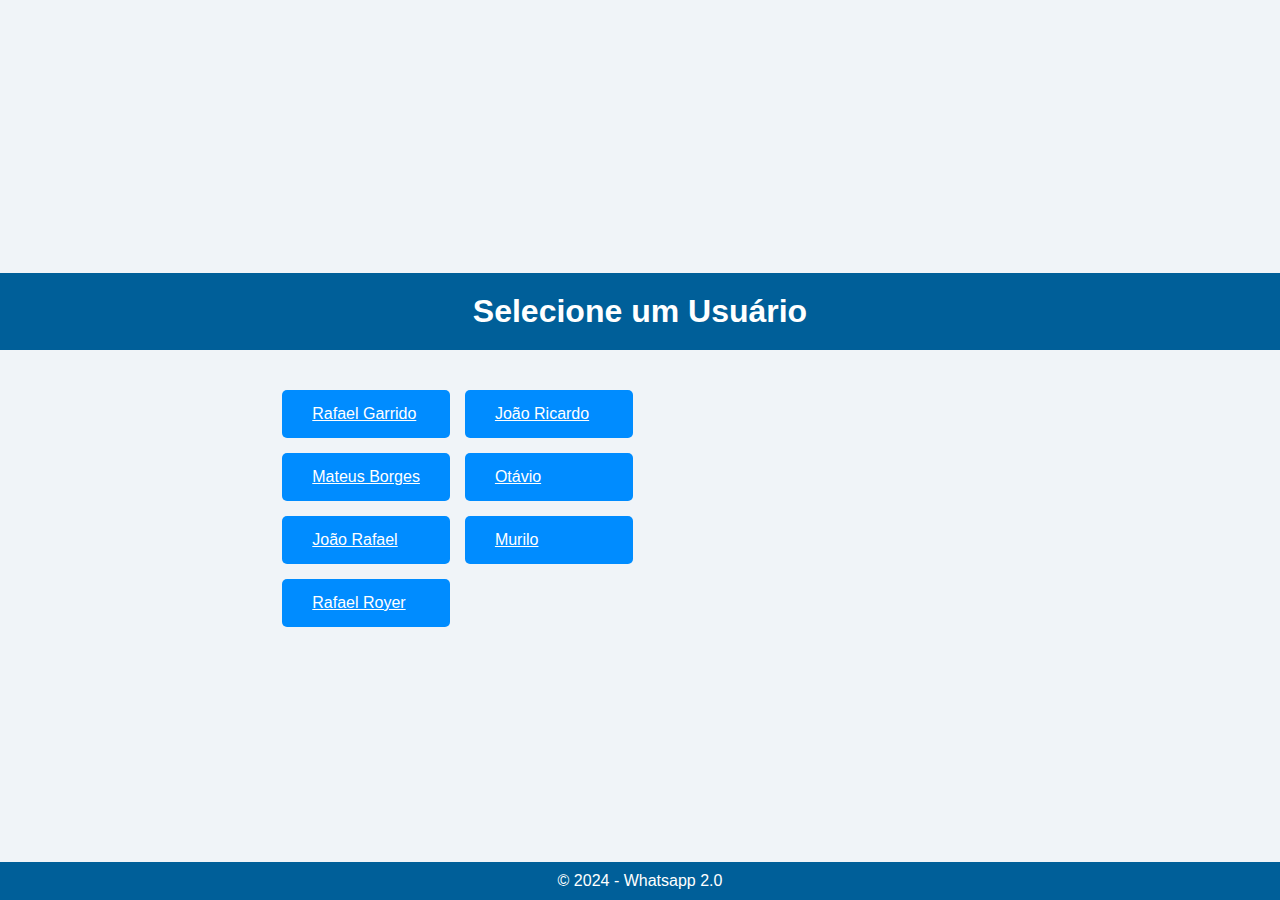
<file: index.html>
<!DOCTYPE html>
<html lang="pt-br">
<head>
  <meta charset="UTF-8">
  <meta name="viewport" content="width=device-width, initial-scale=1.0">
  <title>Whatsapp 2.0</title>
  <link rel="stylesheet" href="style.css">
  <link rel="shortcut icon" href="whatsapp.png">
</head>
<body>
   
  <header>
    <h1>Selecione um Usuário</h1>
  </header>

  <main>
    <div class="user-list">
        <div class="user-list">
            <a href="rafael-garrido.html" class="user-btn">Rafael Garrido</a>
            <a href="joao-ricardo.html" class="user-btn">João Ricardo</a>
            <a href="mateus-borges.html" class="user-btn">Mateus Borges</a>
            <a href="otavio.html" class="user-btn">Otávio</a>
            <a href="joao-rafael.html" class="user-btn">João Rafael</a>
            <a href="murilo.html" class="user-btn">Murilo </a>
            <a href="rafael-royer.html" class="user-btn">Rafael Royer</a>
          </div>
    </div>
  </main>

  <footer>
    <p>© 2024 - Whatsapp 2.0</p>
  </footer>
</body>
</html>
</file>
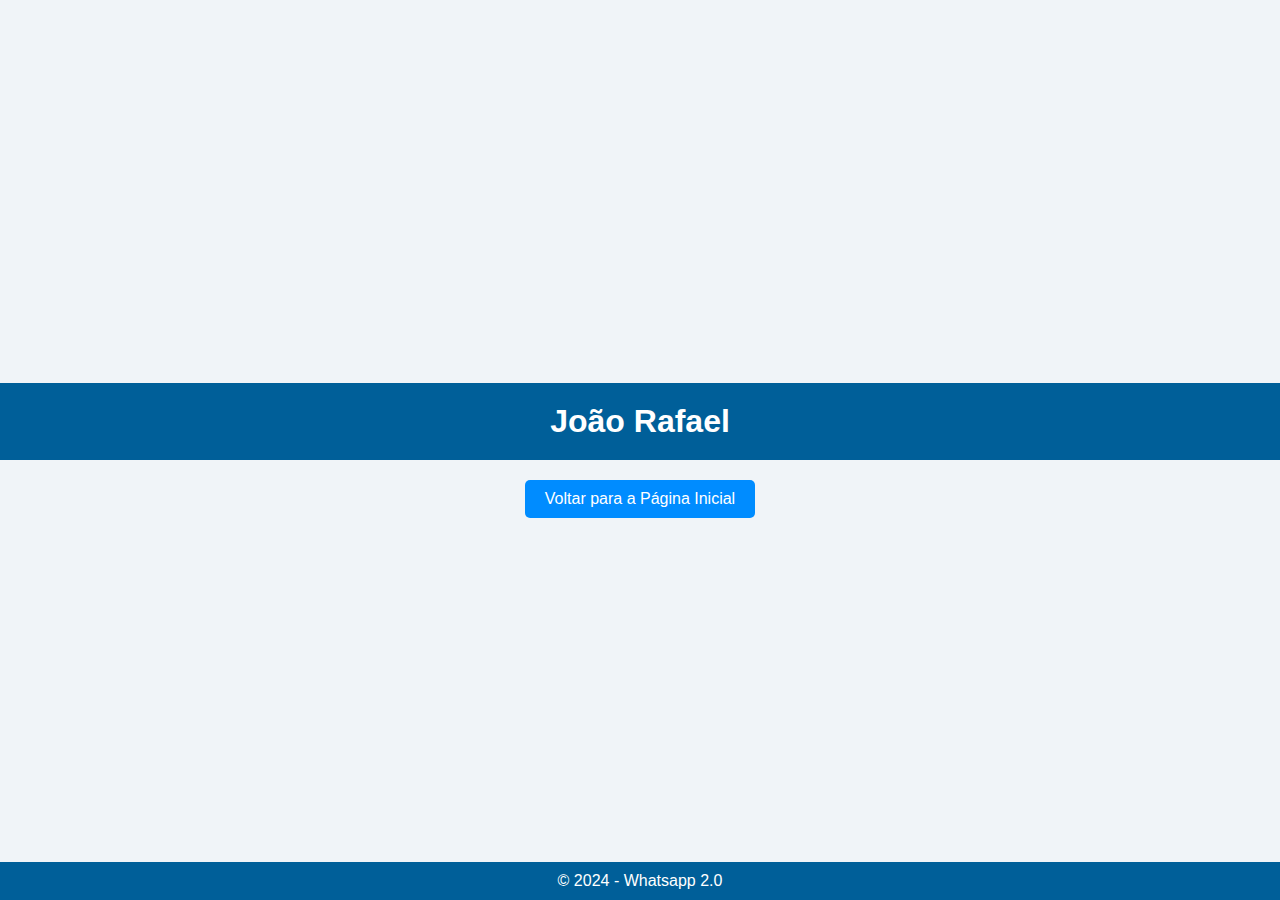
<file: joao-rafael.html>
<!DOCTYPE html>
<html lang="pt-br">
<head>
  <meta charset="UTF-8">
  <meta name="viewport" content="width=device-width, initial-scale=1.0">
  <title>João Rafael </title>
  <link rel="stylesheet" href="style.css">
  <link rel="icon" href="whatsapp.png" type="image/png">
</head>
<body>
  

  <header>
    <h1>João Rafael</h1>
  </header>

  <main>
    
    
    
    <a href="index.html" class="back-btn">Voltar para a Página Inicial</a>
  </main>

  <footer>
    <p>© 2024 - Whatsapp 2.0</p>
  </footer>
</body>
</html>
</file>
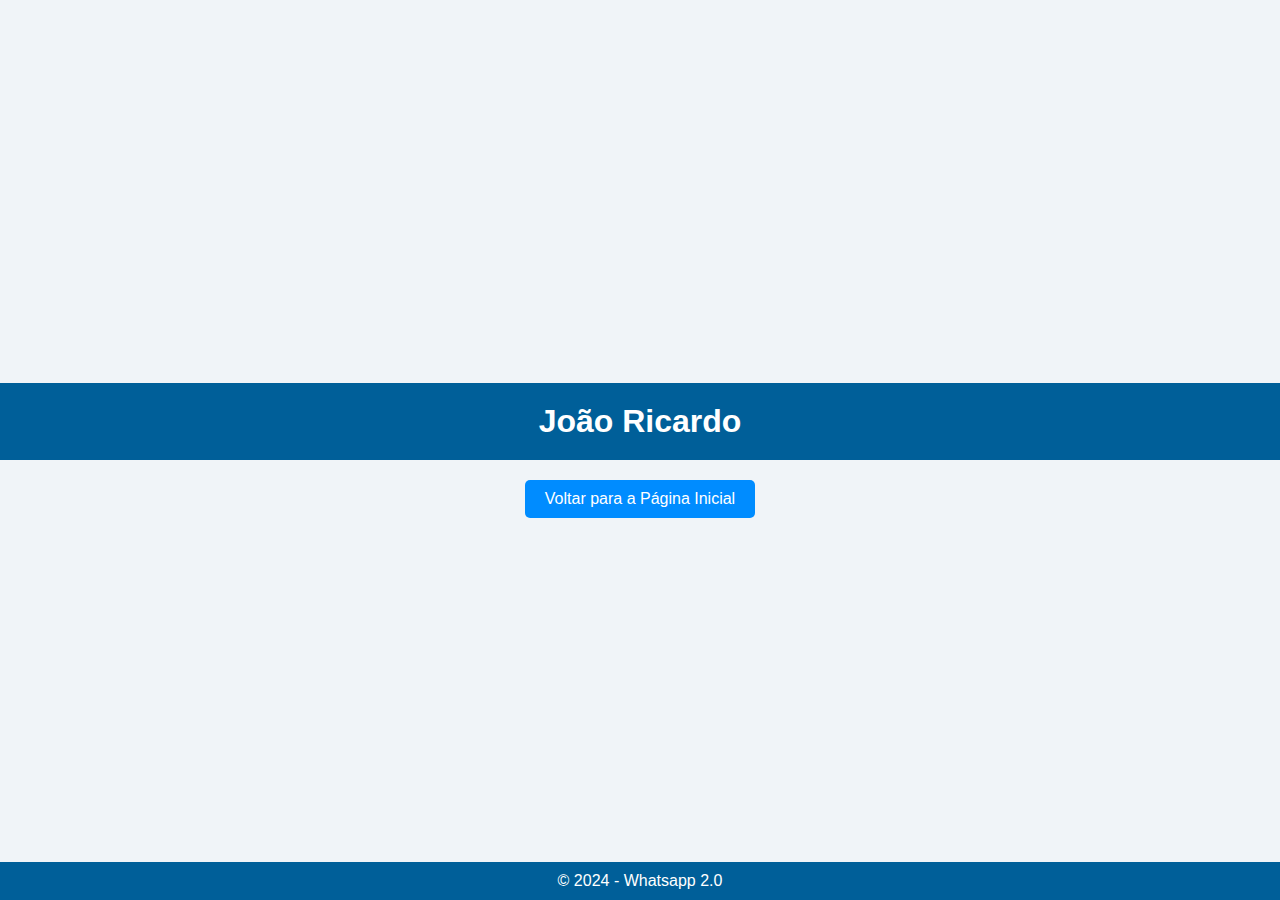
<file: joao-ricardo.html>
<!DOCTYPE html>
<html lang="pt-br">
<head>
  <meta charset="UTF-8">
  <meta name="viewport" content="width=device-width, initial-scale=1.0">
  <title>João Ricardo</title>
  <link rel="stylesheet" href="style.css">
  <link rel="icon" href="whatsapp.png" type="image/png">
</head>
<body>
  

  <header>
    <h1>João Ricardo</h1>
  </header>

  <main>
    
    
    
    <a href="index.html" class="back-btn">Voltar para a Página Inicial</a>
  </main>

  <footer>
    <p>© 2024 - Whatsapp 2.0</p>
  </footer>
</body>
</html>
</file>
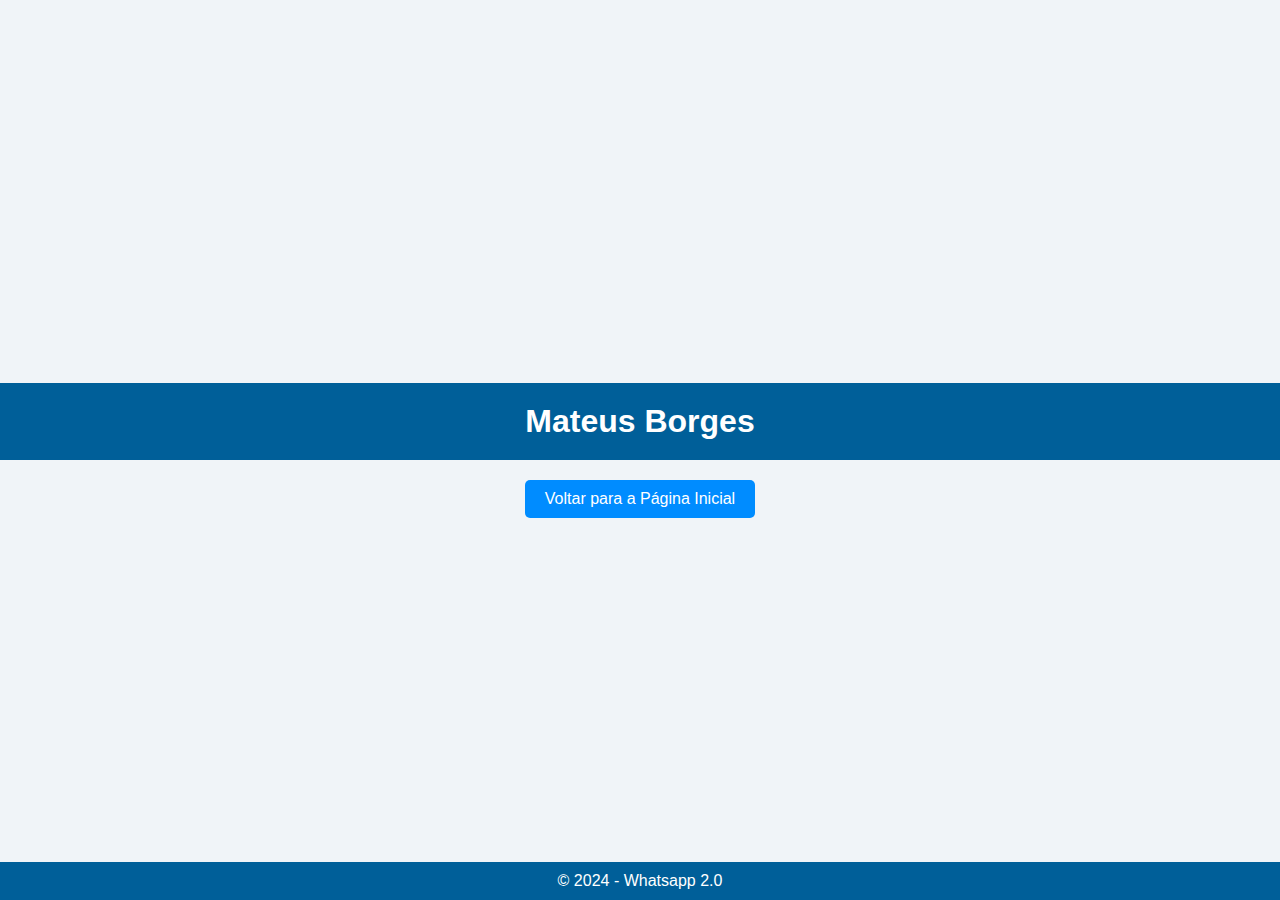
<file: mateus-borges.html>
<!DOCTYPE html>
<html lang="pt-br">
<head>
  <meta charset="UTF-8">
  <meta name="viewport" content="width=device-width, initial-scale=1.0">
  <title>Mateus Borges</title>
  <link rel="stylesheet" href="style.css">
  <link rel="icon" href="whatsapp.png" type="image/png">
</head>
<body>
  

  <header>
    <h1>Mateus Borges</h1>
  </header>

  <main>
    
    
    
    <a href="index.html" class="back-btn">Voltar para a Página Inicial</a>
  </main>

  <footer>
    <p>© 2024 - Whatsapp 2.0</p>
  </footer>
</body>
</html>
</file>
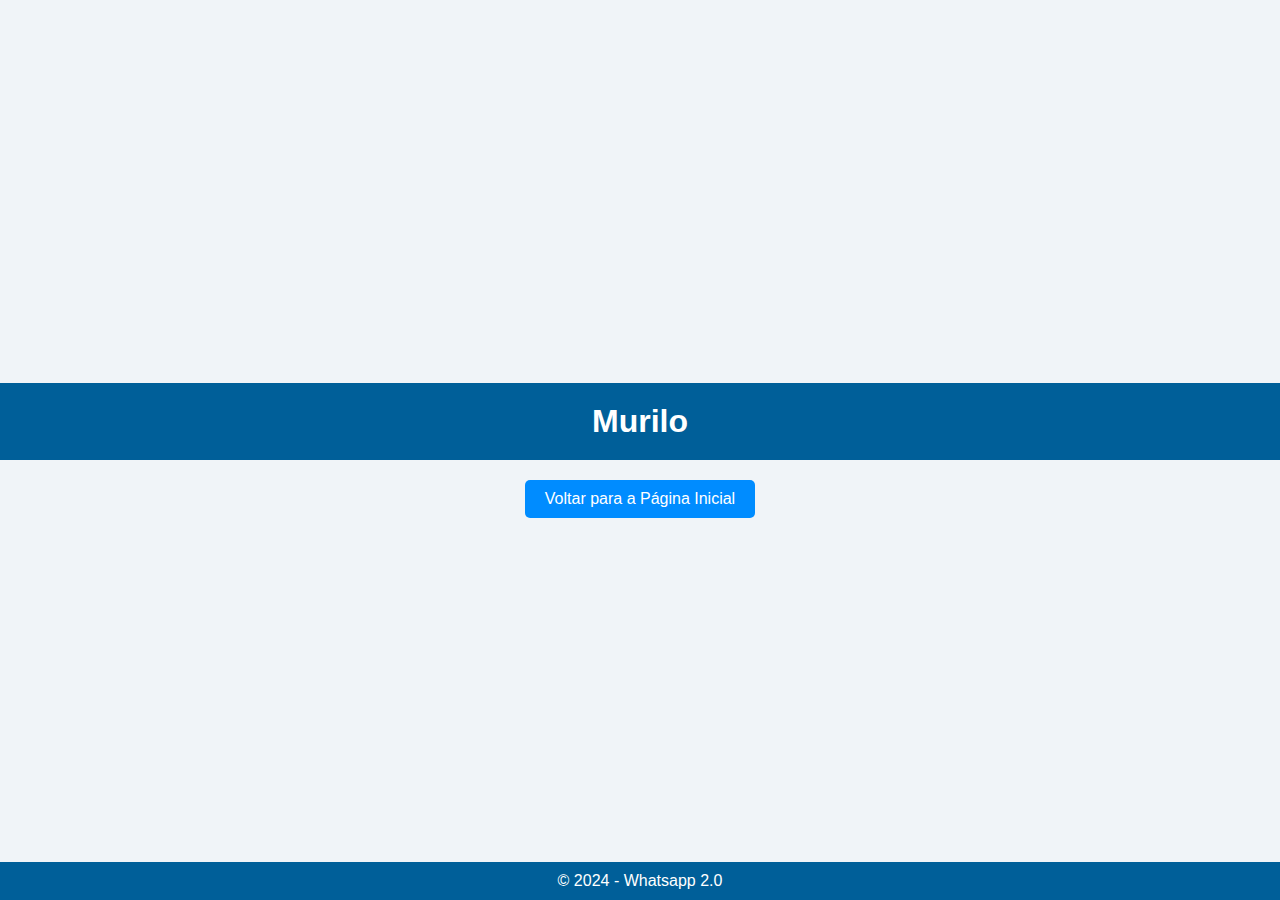
<file: murilo.html>
<!DOCTYPE html>
<html lang="pt-br">
<head>
  <meta charset="UTF-8">
  <meta name="viewport" content="width=device-width, initial-scale=1.0">
  <title>Murilo</title>
  <link rel="stylesheet" href="style.css">
  <link rel="icon" href="whatsapp.png" type="image/png">
</head>
<body>
  

  <header>
    <h1>Murilo</h1>
  </header>

  <main>
    
    
    
    <a href="index.html" class="back-btn">Voltar para a Página Inicial</a>
  </main>

  <footer>
    <p>© 2024 - Whatsapp 2.0</p>
  </footer>
</body>
</html>
</file>
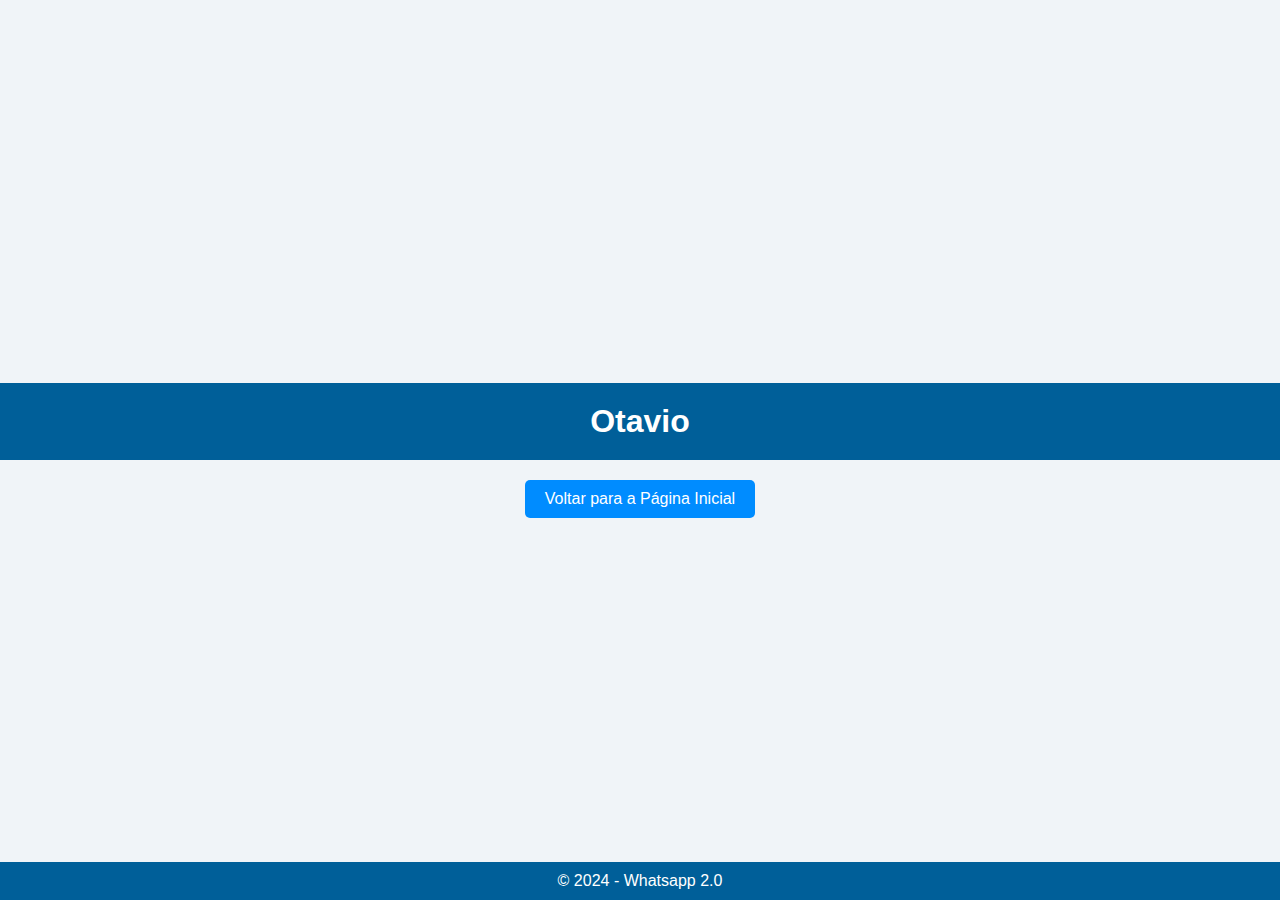
<file: otavio.html>
<!DOCTYPE html>
<html lang="pt-br">
<head>
  <meta charset="UTF-8">
  <meta name="viewport" content="width=device-width, initial-scale=1.0">
  <title>Otavio</title>
  <link rel="stylesheet" href="style.css">
  <link rel="icon" href="whatsapp.png" type="image/png">
</head>
<body>
  

  <header>
    <h1>Otavio</h1>
  </header>

  <main>
    
    
    
    <a href="index.html" class="back-btn">Voltar para a Página Inicial</a>
  </main>

  <footer>
    <p>© 2024 - Whatsapp 2.0</p>
  </footer>
</body>
</html>
</file>
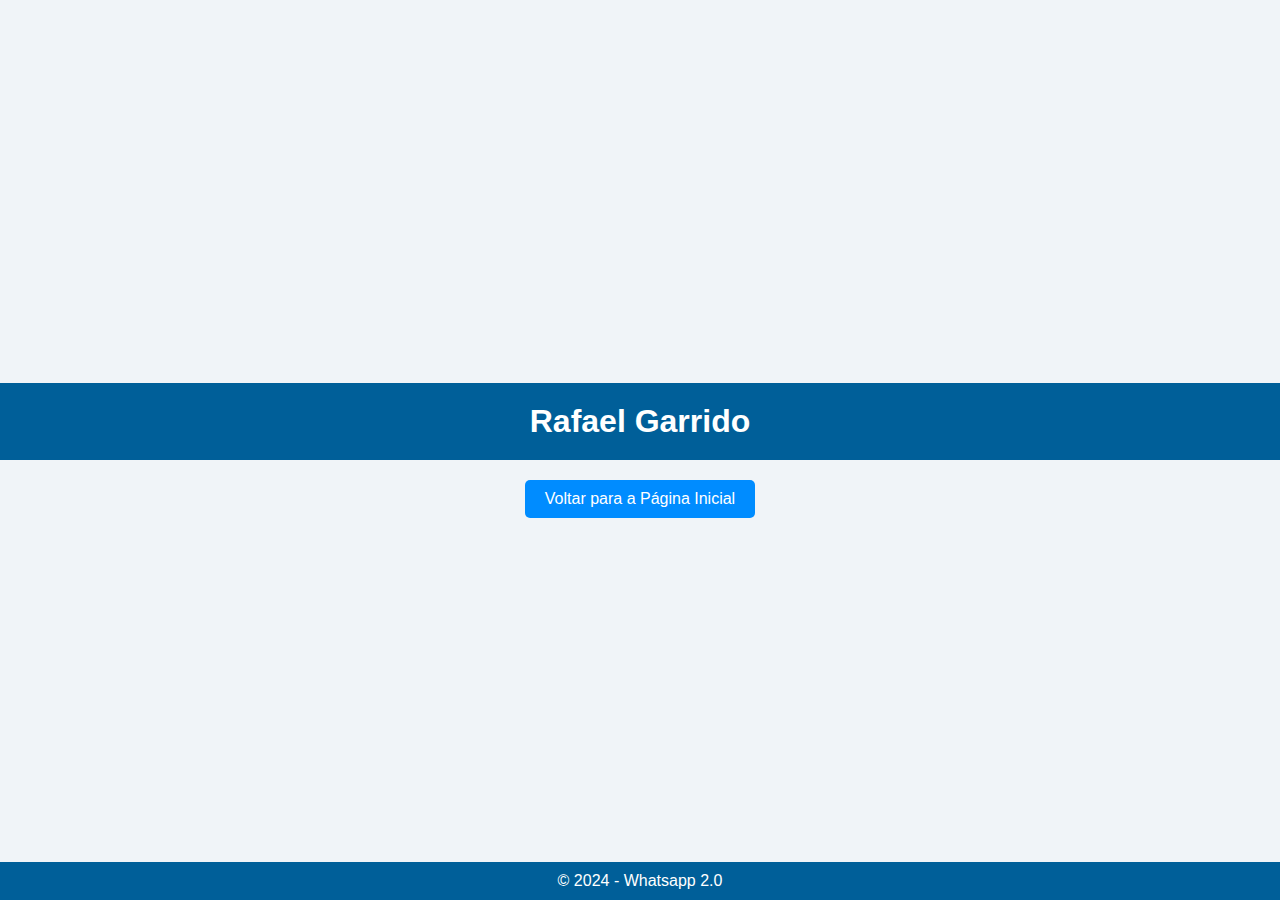
<file: rafael-garrido.html>
<!DOCTYPE html>
<html lang="pt-br">
<head>
  <meta charset="UTF-8">
  <meta name="viewport" content="width=device-width, initial-scale=1.0">
  <title>Rafael Garrido</title>
  <link rel="stylesheet" href="style.css">
  <link rel="icon" href="whatsapp.png" type="image/png">
</head>
<body>
  

  <header>
    <h1>Rafael Garrido</h1>
  </header>

  <main>
    
    
    
    <a href="index.html" class="back-btn">Voltar para a Página Inicial</a>
  </main>

  <footer>
    <p>© 2024 - Whatsapp 2.0</p>
  </footer>
</body>
</html>
</file>
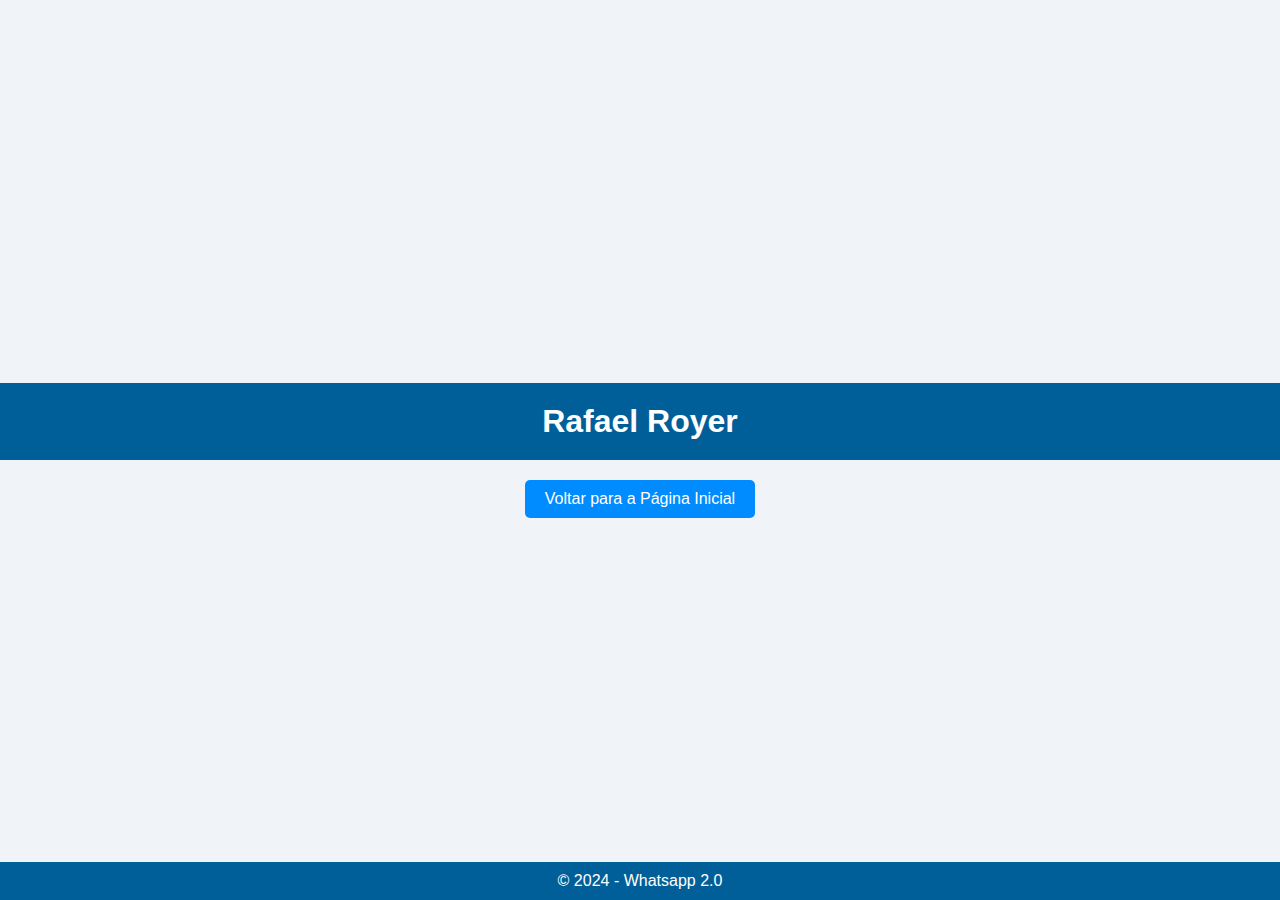
<file: rafael-royer.html>
<!DOCTYPE html>
<html lang="pt-br">
<head>
  <meta charset="UTF-8">
  <meta name="viewport" content="width=device-width, initial-scale=1.0">
  <title>Rafael Royer</title>
  <link rel="stylesheet" href="style.css">
  <link rel="icon" href="whatsapp.png" type="image/png">
</head>
<body>
  

  <header>
    <h1>Rafael Royer</h1>
  </header>

  <main>
    
    
    
    <a href="index.html" class="back-btn">Voltar para a Página Inicial</a>
  </main>

  <footer>
    <p>© 2024 - Whatsapp 2.0</p>
  </footer>
</body>
</html>
</file>
<file: style.css>
* {
    margin: 0;
    padding: 0;
    box-sizing: border-box;
  }
  
  body {
    font-family: Arial, sans-serif;
    background-color: #f0f4f8;
    display: flex;
    flex-direction: column;
    align-items: center;
    justify-content: center;
    height: 100vh;
  }
  
  header {
    background-color: #005f99;
    width: 100%;
    padding: 20px;
    text-align: center;
    color: white;
  }
  
  main {
    display: flex;
    justify-content: center;
    align-items: center;
    flex-direction: column;
  }
  
  .user-list {
    display: grid;
    grid-template-columns: repeat(2, 1fr);
    gap: 15px;
    margin-top: 20px;
  }
  
  .user-btn {
    background-color: #008cff;
    color: white;
    padding: 15px 30px;
    border: none;
    border-radius: 5px;
    font-size: 16px;
    cursor: pointer;
    transition: background-color 0.3s ease;
  }
  
  .user-btn:hover {
    background-color: #005f99;
  }
  
  footer {
    background-color: #005f99;
    width: 100%;
    padding: 10px;
    text-align: center;
    color: white;
    position: absolute;
    bottom: 0;
  }
  .back-btn {
    display: inline-block;
    margin-top: 20px;
    padding: 10px 20px;
    background-color: #008cff;
    color: white;
    text-decoration: none;
    border-radius: 5px;
    font-size: 16px;
    transition: background-color 0.3s ease;
  }
  
  .back-btn:hover {
    background-color: #005f99;
  }
</file>
